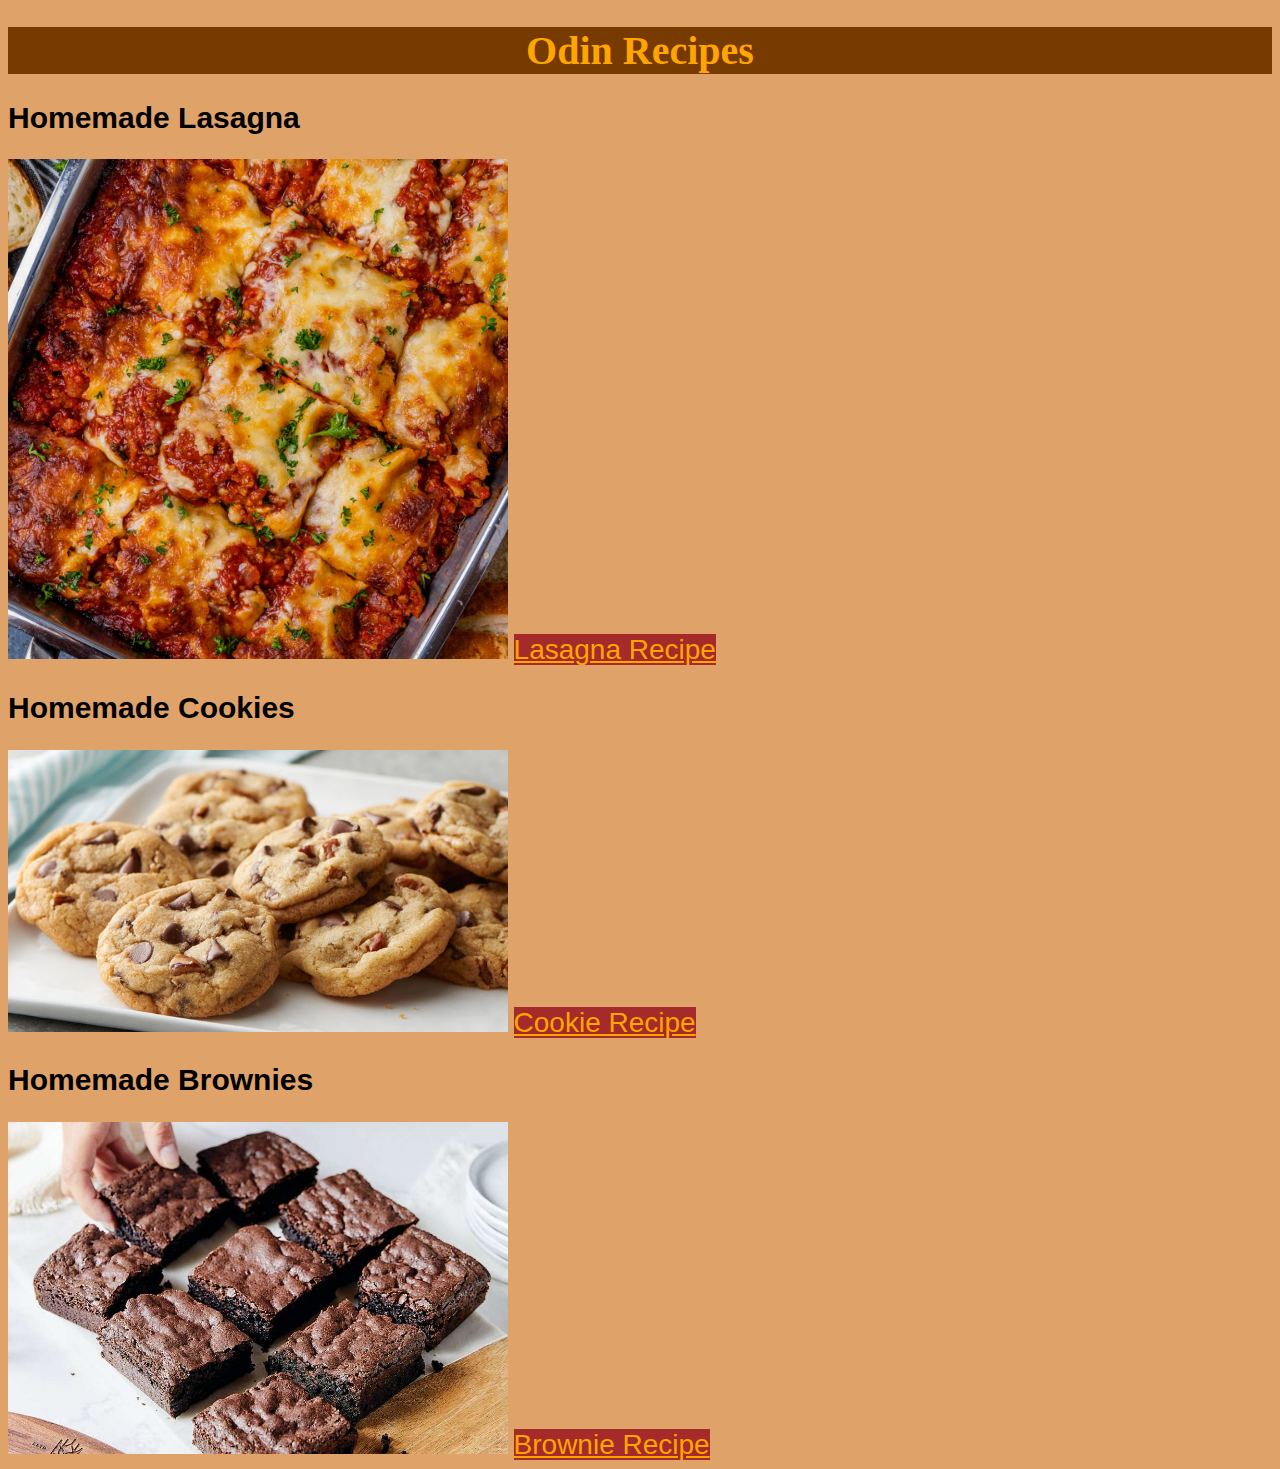
<file: index.html>
<!DOCTYPE html>
<html lang="en">
    <head>
        <meta charset="utf-8">
        <title>Homepage</title>
        <link rel="stylesheet" href="styles.css">
    </head>
    <body id="home">
        <h1>Odin Recipes</h1>
        <h2>Homemade Lasagna</h2>
        <img class="lasagna" src="img/lasagna.jpg" alt="picture of fresh baked tray of lasagna">
        <a class="lasagna-recipe" href="recipes/lasagna.html">Lasagna Recipe</a>
        
        <h2>Homemade Cookies</h2>
        <img class="cookies" src="img/cookies.jpg" alt="picture of delicious fresh baked chocolate chip cookies">
        <a class="cookie-recipe" href="recipes/cookies.html">Cookie Recipe</a>

        <h2>Homemade Brownies</h2>
        <img class="brownies" src="img/brownies.jpg" alt="picture of delicious homemade brownies">
        <a class="brownie-recipe" href="recipes/brownies.html">Brownie Recipe</a>
    </body>
</html>
</file>
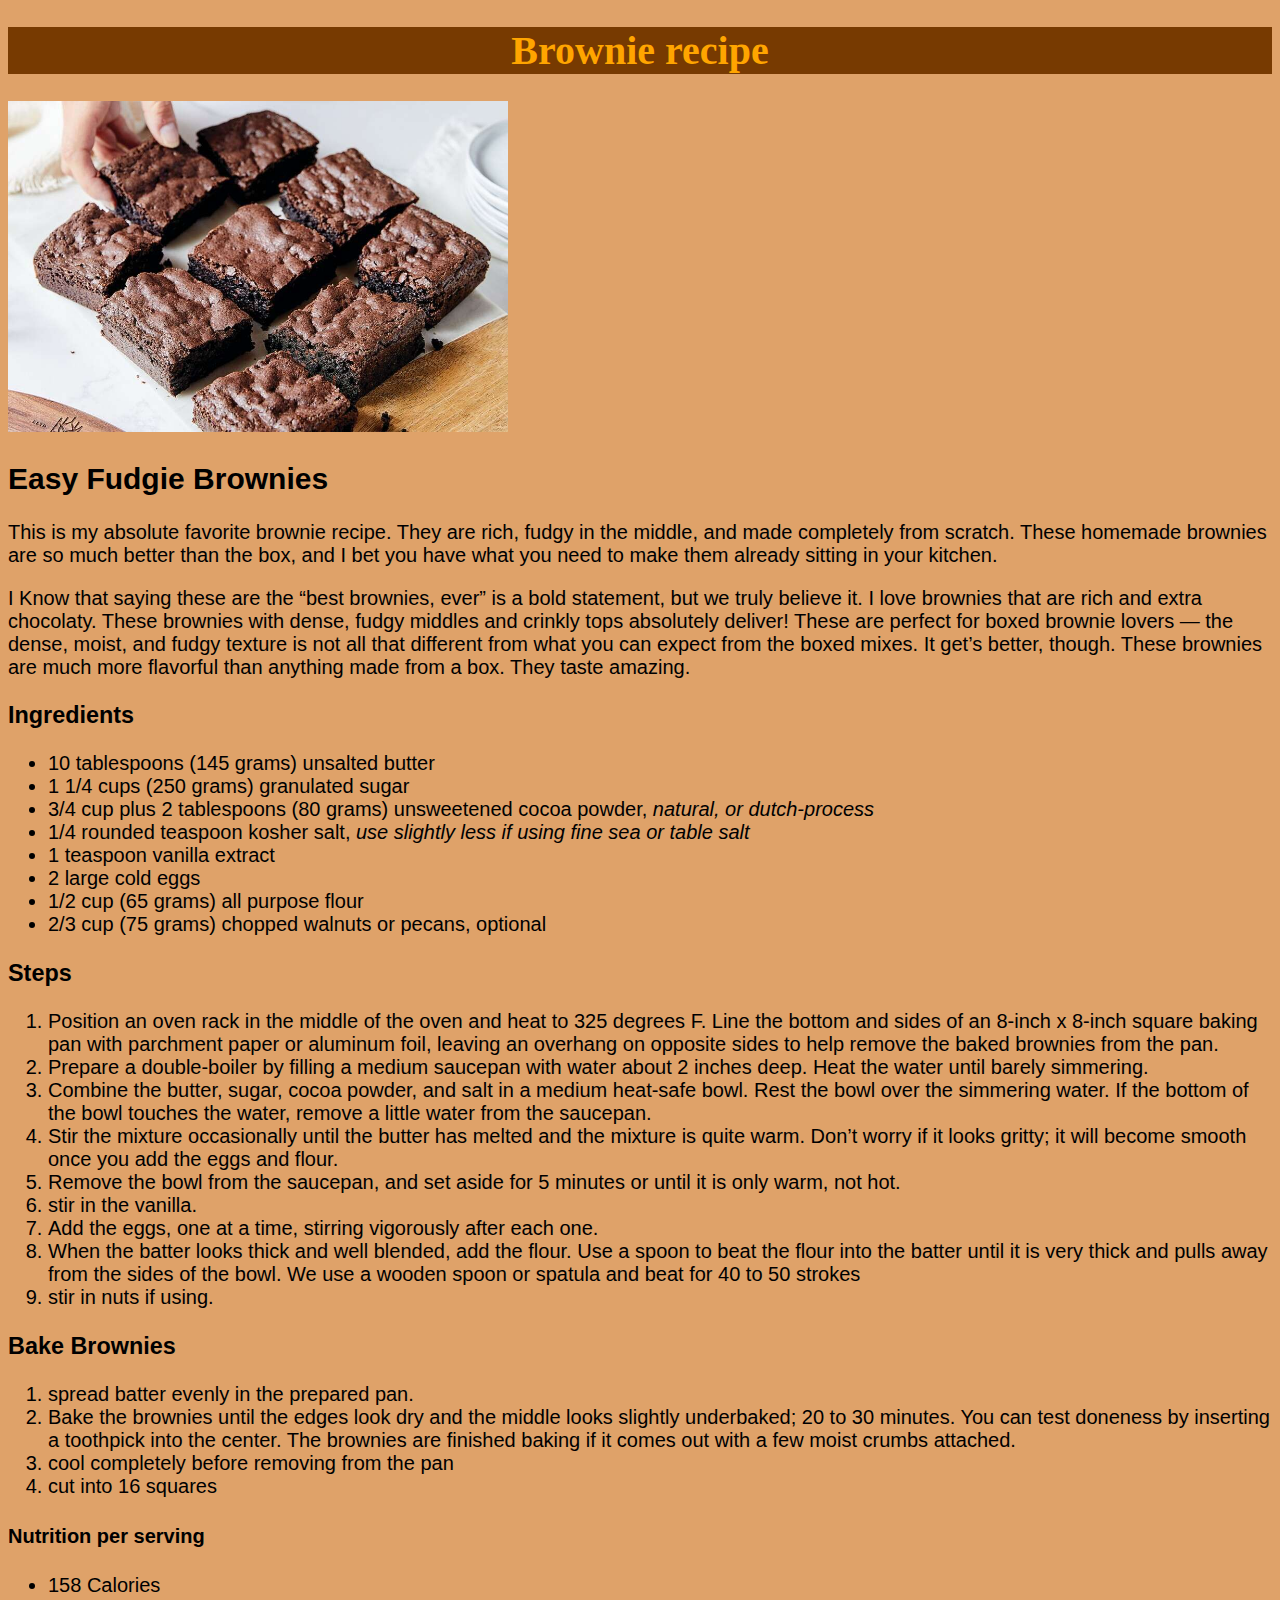
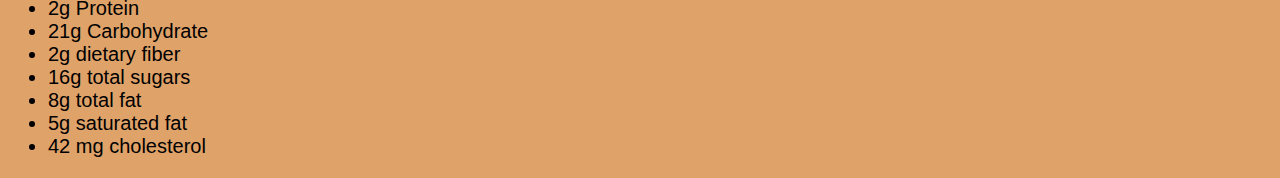
<file: recipes/brownies.html>
<!DOCTYPE html>
<html lang="en">
    <head>
        <meta charset="utf-8">
        <Title>Brownies</Title>
        <link rel="stylesheet" href="../styles.css">
    </head>
    <body>
        <H1>Brownie recipe</H1>

        <img src="../img/brownies.jpg" alt="picture of 9 delicious fresh baked brownies">
        <h2>Easy Fudgie Brownies</h2>
        <p>This is my absolute favorite brownie recipe. They are rich, fudgy in the middle, and made completely from scratch. These
        homemade brownies are so much better than the box, and I bet you have what you need to make them already sitting in your
        kitchen.</p>
        <p>I Know that saying these are the “best brownies, ever” is a bold statement, but we truly believe it. I love brownies that
        are rich and extra chocolaty. These brownies with dense, fudgy middles and crinkly tops absolutely deliver! These are
        perfect for boxed brownie lovers — the dense, moist, and fudgy texture is not all that different from what you can
        expect from the boxed mixes. It get’s better, though. These brownies are much more flavorful than anything made from a
        box. They taste amazing.</p>
        <h3>Ingredients</h3>
        <ul>
            <li>10 tablespoons (145 grams) unsalted butter</li>
            <li>1 1/4 cups (250 grams) granulated sugar</li>
            <li>3/4 cup plus 2 tablespoons (80 grams) unsweetened cocoa powder, <em>natural, or dutch-process</em></li>
            <li>1/4 rounded teaspoon kosher salt, <em>use slightly less if using fine sea or table salt</em></li>
            <li>1 teaspoon vanilla extract</li>
            <li>2 large cold eggs</li>
            <li>1/2 cup (65 grams) all purpose flour</li>
            <li>2/3 cup (75 grams) chopped walnuts or pecans, optional</li>
        </ul>
        <h3>Steps</h3>
        <ol>
            <li>Position an oven rack in the middle of the oven and heat to 325 degrees F. Line the bottom and sides of an 8-inch x
            8-inch square baking pan with parchment paper or aluminum foil, leaving an overhang on opposite sides to help remove the
            baked brownies from the pan.</li>
            <li>Prepare a double-boiler by filling a medium saucepan with water about 2 inches deep. Heat the water until barely
            simmering.</li>
            <li>Combine the butter, sugar, cocoa powder, and salt in a medium heat-safe bowl. Rest the bowl over the simmering water. If
            the bottom of the bowl touches the water, remove a little water from the saucepan.</li>
            <li>Stir the mixture occasionally until the butter has melted and the mixture is quite warm. Don’t worry if it looks gritty;
            it will become smooth once you add the eggs and flour.</li>
            <li>Remove the bowl from the saucepan, and set aside for 5 minutes or until it is only warm, not hot.</li>
            <li>stir in the vanilla.</li>
            <li>Add the eggs, one at a time, stirring vigorously after each one.</li>
            <li>When the batter looks thick and well blended, add the flour. Use a spoon to beat the flour into the batter until it is
            very thick and pulls away from the sides of the bowl. We use a wooden spoon or spatula and beat for 40 to 50 strokes</li>
            <li>stir in nuts if using.</li>
        </ol>
        <h3>Bake Brownies</h3>
        <ol>
            <li>spread batter evenly in the prepared pan.</li>
            <li>Bake the brownies until the edges look dry and the middle looks slightly underbaked; 20 to 30 minutes. You can test
            doneness by inserting a toothpick into the center. The brownies are finished baking if it comes out with a few moist
            crumbs attached.</li>
            <li>cool completely before removing from the pan</li>
            <li>cut into 16 squares</li>
        </ol>
        <h4>Nutrition per serving</h4>
        <ul>
            <li>158 Calories</li>
            <li>2g Protein</li>
            <li>21g Carbohydrate</li>
            <li>2g dietary fiber</li>
            <li>16g total sugars</li>
            <li>8g total fat</li>
            <li>5g saturated fat</li>
            <li>42 mg cholesterol</li>
        </ul>
    </body>
</html>
</file>
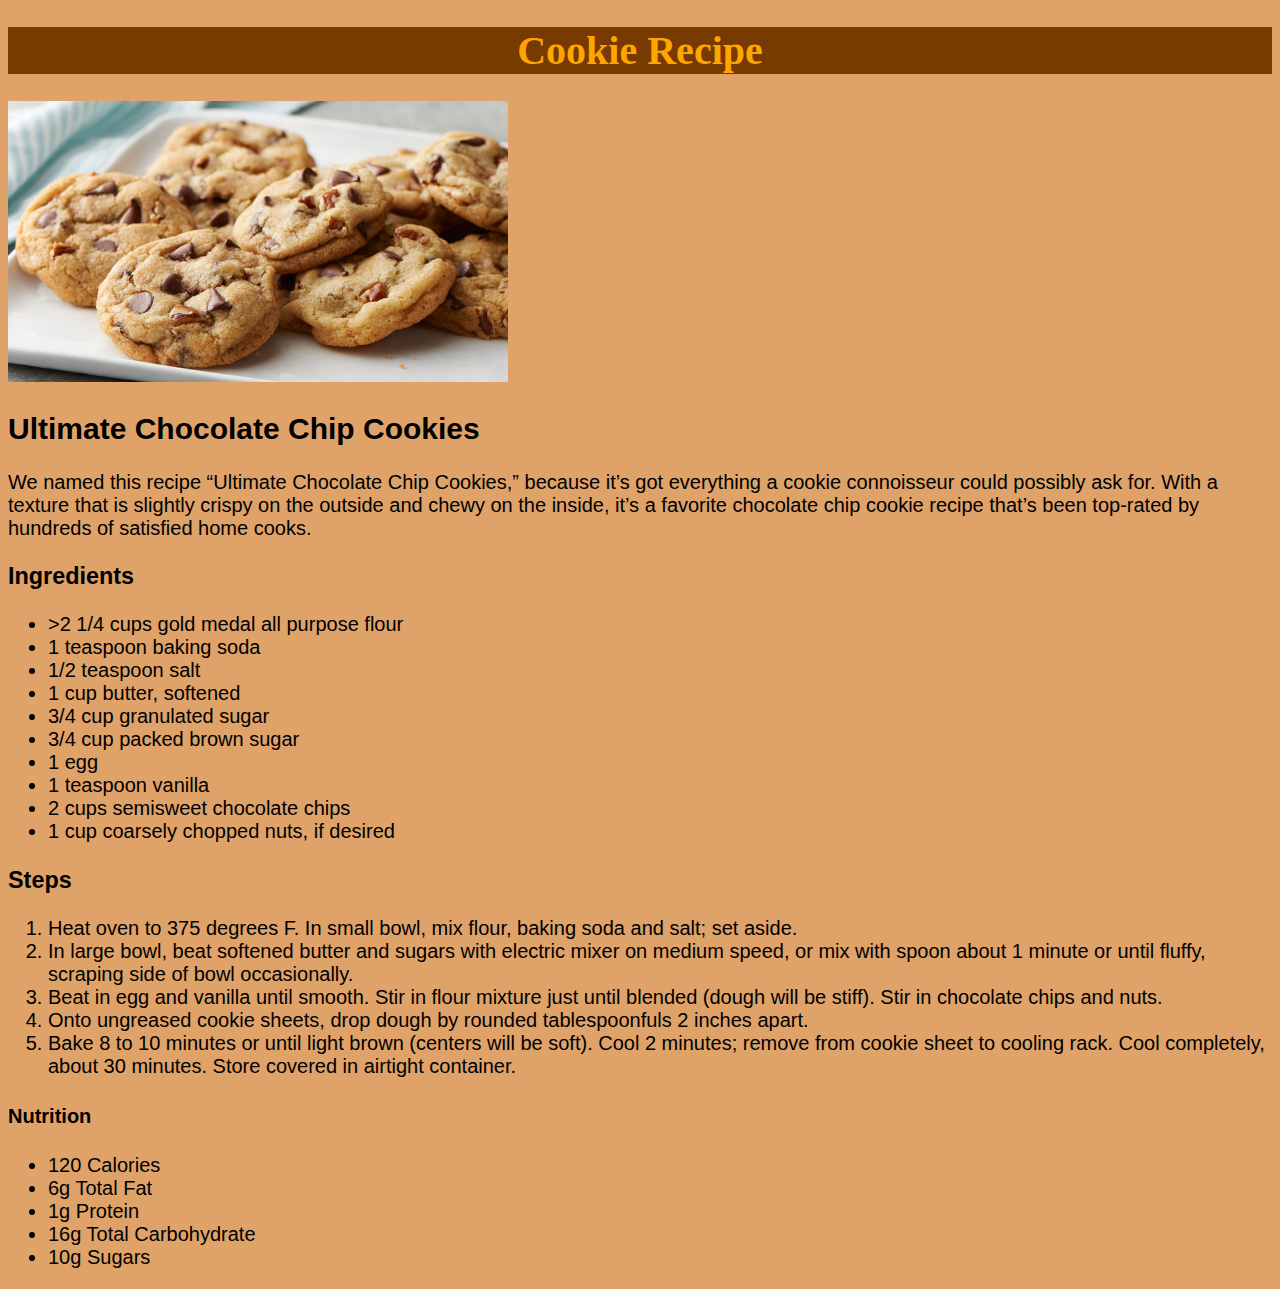
<file: recipes/cookies.html>
<!DOCTYPE html>
<html lang="en">
    <head>
        <meta charset="utf-8">
        <title>Cookies</title>
        <link rel="stylesheet" href="../styles.css">
    </head>
    <body>
        <h1>Cookie Recipe</h1>

        <img src="../img/cookies.jpg" alt="a picture of delicious fresh baked cookies">
        <h2>Ultimate Chocolate Chip Cookies</h2>
        <p>We named this recipe “Ultimate Chocolate Chip Cookies,” because it’s got everything a cookie connoisseur could possibly
        ask for. With a texture that is slightly crispy on the outside and chewy on the inside, it’s a favorite chocolate chip
        cookie recipe that’s been top-rated by hundreds of satisfied home cooks.</p>
        
        <h3>Ingredients</h3>
        <ul>
        <li>>2 1/4 cups gold medal all purpose flour</li>
        <li>1 teaspoon baking soda</li>
        <li>1/2 teaspoon salt</li>
        <li>1 cup butter, softened</li>
        <li>3/4 cup granulated sugar</li>
        <li>3/4 cup packed brown sugar</li>
        <li>1 egg</li>
        <li>1 teaspoon vanilla</li>
        <li>2 cups semisweet chocolate chips</li>
        <li>1 cup coarsely chopped nuts, if desired</li>
        </ul>

        <h3>Steps</h3>

        <ol>
            <li>Heat oven to 375 degrees F. In small bowl, mix flour, baking soda and salt; set aside.</li>
            <li>In large bowl, beat softened butter and sugars with electric mixer on medium speed, or mix with spoon about 1 minute or
            until fluffy, scraping side of bowl occasionally.</li>
            <li>Beat in egg and vanilla until smooth. Stir in flour mixture just until blended (dough will be stiff). Stir in chocolate
            chips and nuts.</li>
            <li>Onto ungreased cookie sheets, drop dough by rounded tablespoonfuls 2 inches apart.</li>
            <li>Bake 8 to 10 minutes or until light brown (centers will be soft). Cool 2 minutes; remove from cookie sheet to cooling
            rack. Cool completely, about 30 minutes. Store covered in airtight container.</li>
        </ol>

        <h4>Nutrition</h4>

        <ul>
            <li>120 Calories</li>
            <li>6g Total Fat</li>
            <li>1g Protein</li>
            <li>16g Total Carbohydrate</li>
            <li>10g Sugars</li>
        </ul>
    </body>
</html>
</file>
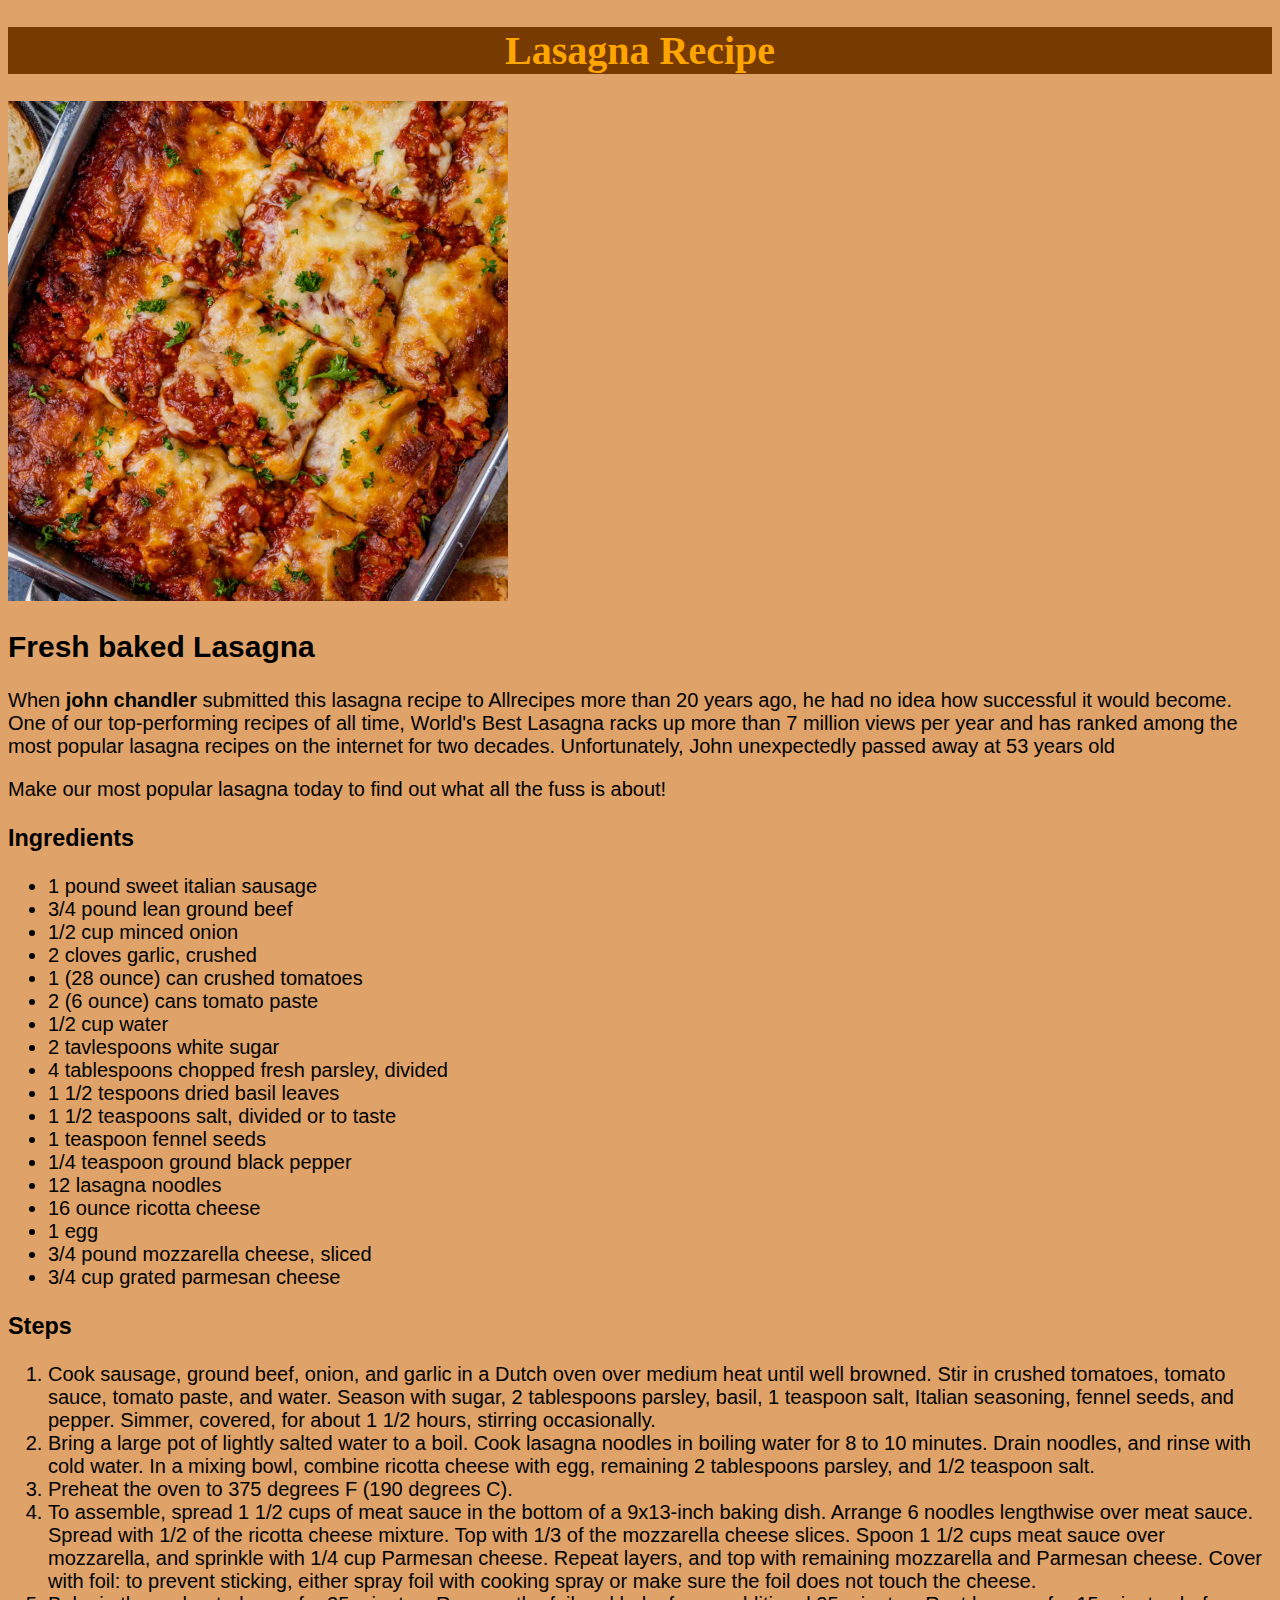
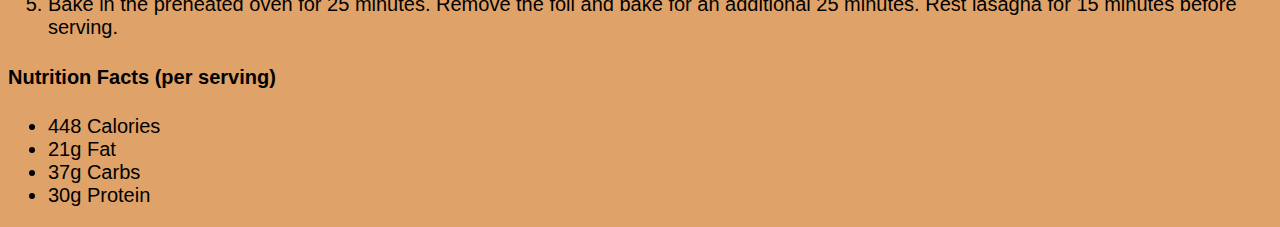
<file: recipes/lasagna.html>
<!DOCTYPE html>
<html lang="en">
    <head>
        <meta charset="utf-8">
        <title>Lasagna</title>
        <link rel="stylesheet" href="../styles.css">
    </head>
    <body>
        <h1>Lasagna Recipe</h1>

        <img src="../img/lasagna.jpg" alt="picture of a fresh baked tray of lasagna">

        <h2>Fresh baked Lasagna</h2>
        
        <p>When <strong>john chandler</strong> submitted this lasagna recipe to Allrecipes more than 20 years ago, he had no idea how successful it
        would become. One of our top-performing recipes of all time, World's Best Lasagna racks up more than 7 million views per
        year and has ranked among the most popular lasagna recipes on the internet for two decades. Unfortunately, John
        unexpectedly passed away at 53 years old</p>

        <p>Make our most popular lasagna today to find out what all the fuss is about!</p>

        <h3>Ingredients</h3>
        <ul>
            <li>1 pound sweet italian sausage</li>
            <li>3/4 pound lean ground beef</li>
            <li>1/2 cup minced onion</li>
            <li>2 cloves garlic, crushed</li>
            <li>1 (28 ounce) can crushed tomatoes</li>
            <li>2 (6 ounce) cans tomato paste</li>
            <li>1/2 cup water</li>
            <li>2 tavlespoons white sugar</li>
            <li>4 tablespoons chopped fresh parsley, divided</li>
            <li>1 1/2 tespoons dried basil leaves</li>
            <li>1 1/2 teaspoons salt, divided or to taste</li>
            <li>1 teaspoon fennel seeds</li>
            <li>1/4 teaspoon ground black pepper</li>
            <li>12 lasagna noodles</li>
            <li>16 ounce ricotta cheese</li>
            <li>1 egg</li>
            <li>3/4 pound mozzarella cheese, sliced</li>
            <li>3/4 cup grated parmesan cheese</li>
        </ul>
        <h3>Steps</h3>
        <ol>
            <li>Cook sausage, ground beef, onion, and garlic in a Dutch oven over medium heat until well browned. Stir in crushed
            tomatoes, tomato sauce, tomato paste, and water. Season with sugar, 2 tablespoons parsley, basil, 1 teaspoon salt,
            Italian seasoning, fennel seeds, and pepper. Simmer, covered, for about 1 1/2 hours, stirring occasionally.</li>
            <li>Bring a large pot of lightly salted water to a boil. Cook lasagna noodles in boiling water for 8 to 10 minutes. Drain
            noodles, and rinse with cold water. In a mixing bowl, combine ricotta cheese with egg, remaining 2 tablespoons parsley,
            and 1/2 teaspoon salt.</li>
            <li>Preheat the oven to 375 degrees F (190 degrees C).</li>
            <li>To assemble, spread 1 1/2 cups of meat sauce in the bottom of a 9x13-inch baking dish. Arrange 6 noodles lengthwise over
            meat sauce. Spread with 1/2 of the ricotta cheese mixture. Top with 1/3 of the mozzarella cheese slices. Spoon 1 1/2
            cups meat sauce over mozzarella, and sprinkle with 1/4 cup Parmesan cheese. Repeat layers, and top with remaining
            mozzarella and Parmesan cheese. Cover with foil: to prevent sticking, either spray foil with cooking spray or make sure
            the foil does not touch the cheese.</li>
            <li>Bake in the preheated oven for 25 minutes. Remove the foil and bake for an additional 25 minutes. Rest lasagna for 15
            minutes before serving.</li>
        </ol>
        <h4>Nutrition Facts (per serving)</h4>
        <ul>
            <li>448 Calories</li>
            <li>21g Fat</li>
            <li>37g Carbs</li>
            <li>30g Protein</li>
        </ul>
    </body>
</html>
</file>
<file: styles.css>
h1 {
    text-align: center;
    background-color: rgb(119, 58, 1);
    font-family: 'Times New Roman', Times, serif;
    color: orange;
}

img {
    height: auto;
    width: 500px;
    text-align: center;
}

.lasagna-recipe,
.cookie-recipe,
.brownie-recipe {
    font-size: 28px;
    background-color: brown;
    color: orange;
}

body {
    background-color: rgb(223, 162, 105);
    font-family: Arial, Helvetica, sans-serif;
    font-size: 20px;
}
</file>
